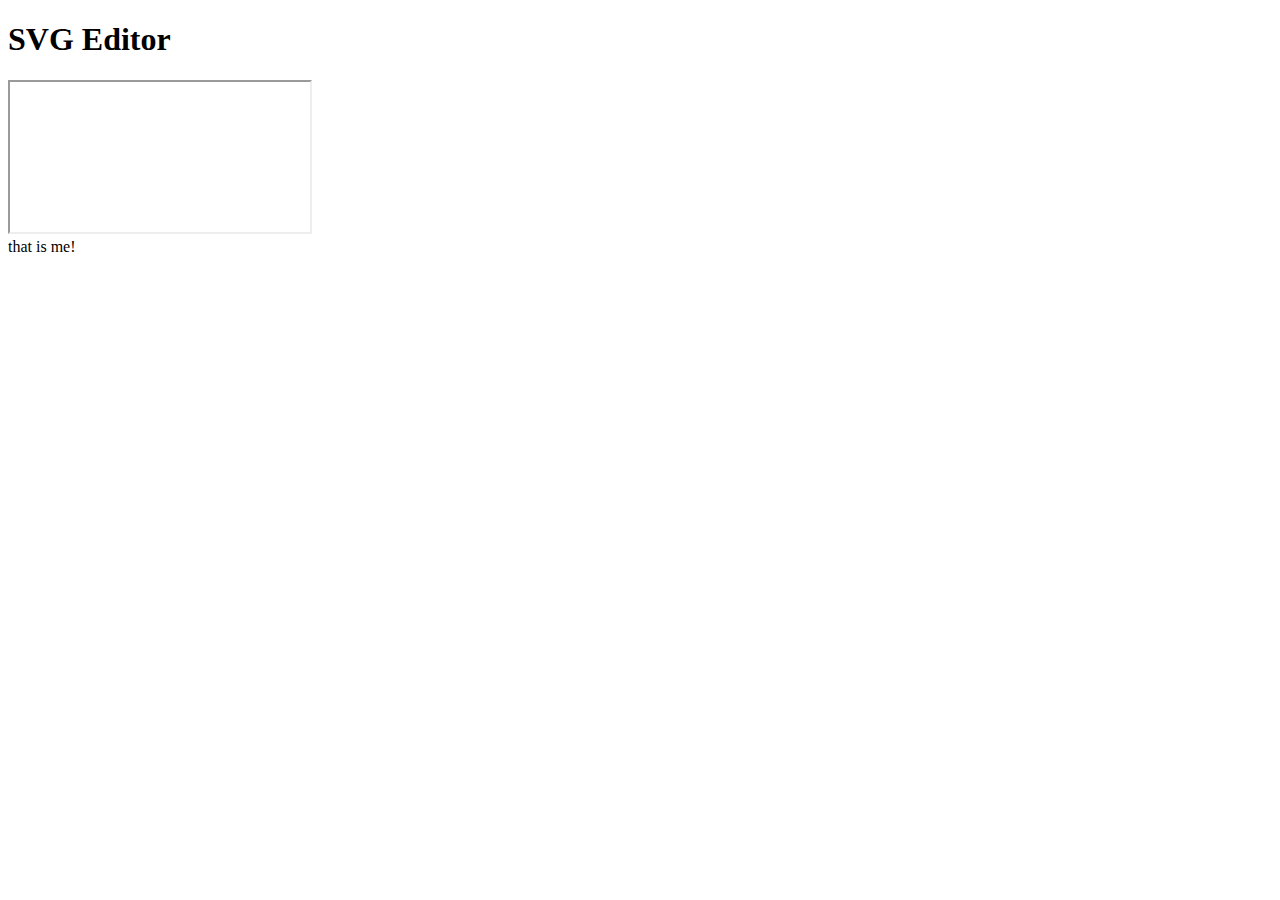
<file: svgeditor.html>
<!doctype html>
<html>
<!-- section `document.head` begins -->

<head>
    <meta charset="utf-8">
    <title>title</title>
    <meta name="viewport" content="width=device-width,initial-scale=1">
    <link type="text/css" rel="stylesheet" src="./styles/App.css">
</head>
<!-- section `document.body` begins -->

<body>
    <header>
        <h1>SVG Editor</h1>
    </header>
    <main>
    	<iframe src="https://svg-edit.github.io/svgedit/editor/svg-editor.html?extension=">
      </iframe>
    </main>
    <!-- leave it right before the ending </body> -->
    <script type="text/javascript">
        document.write('that is me!');
    </script>
</body>

</html>
</file>
